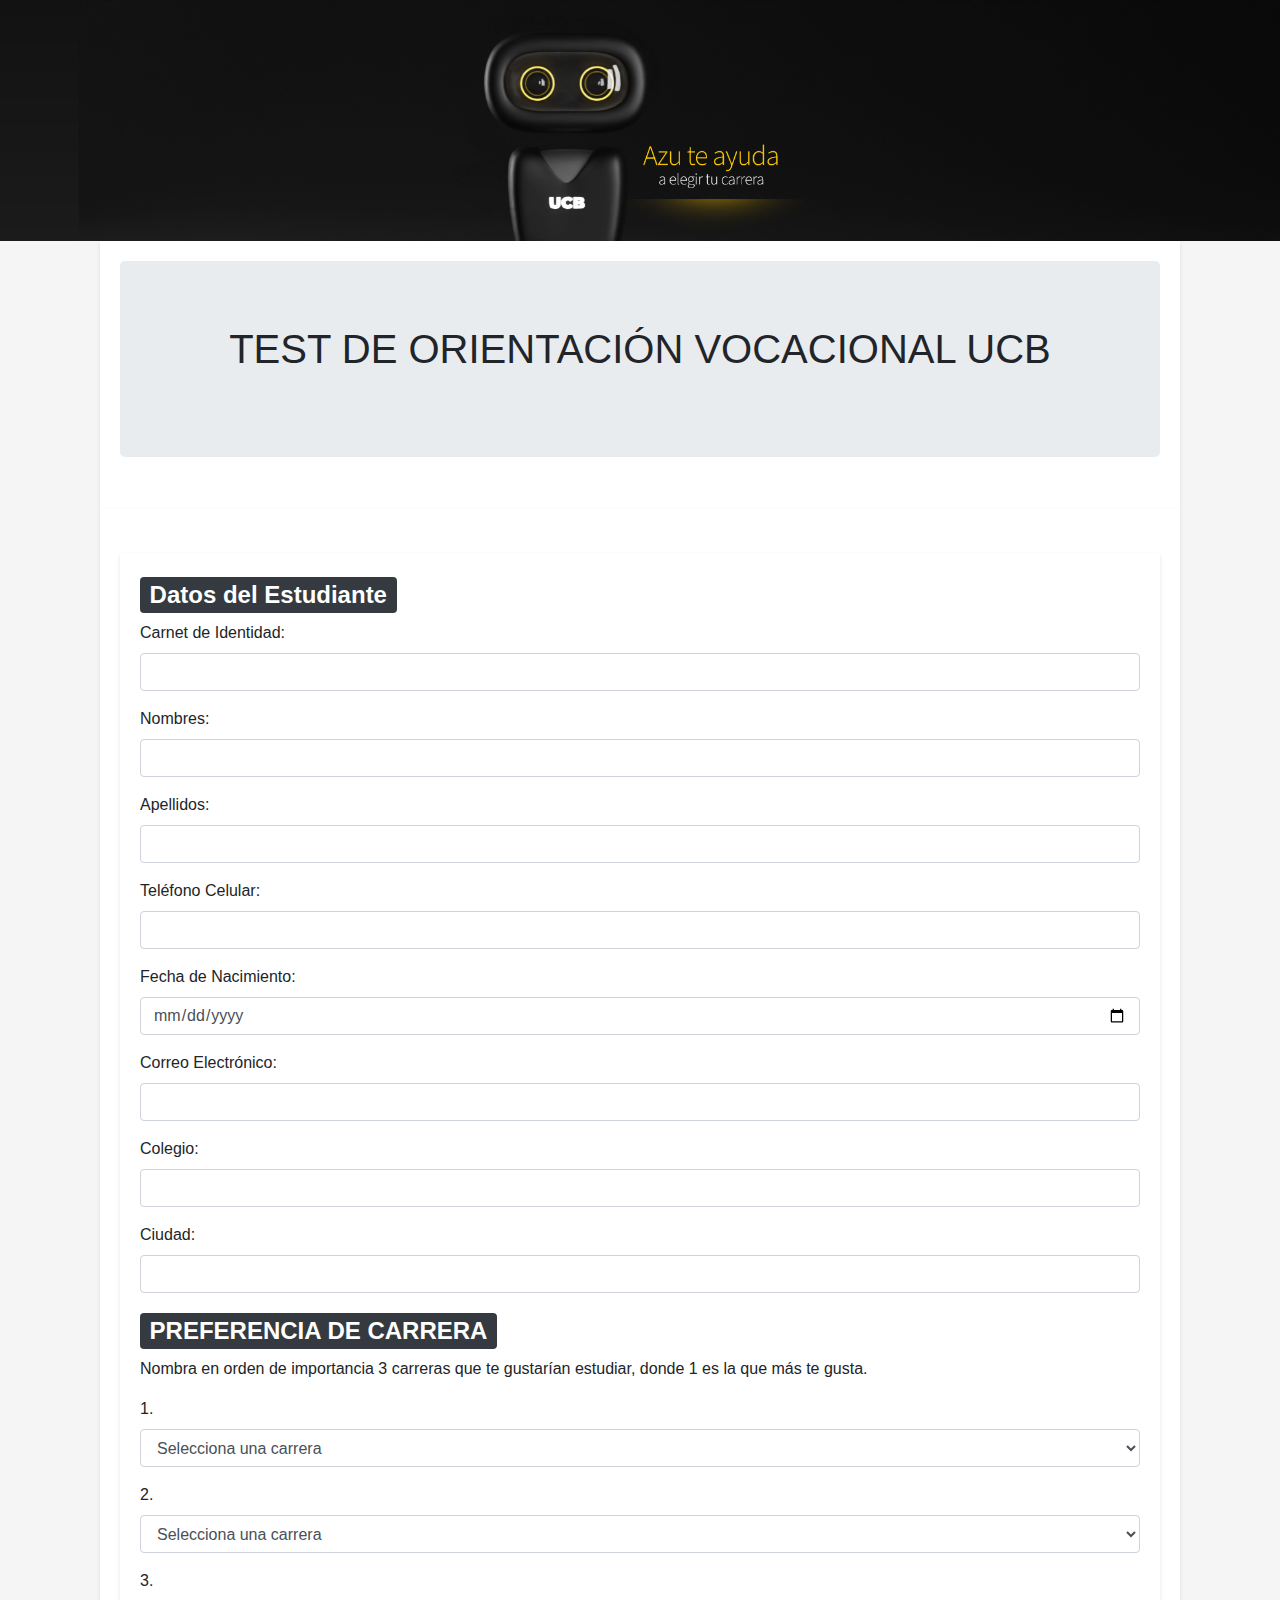
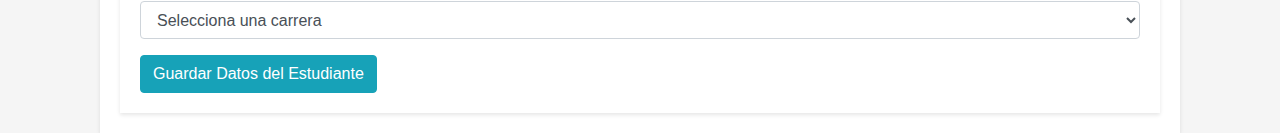
<file: view/datos.html>
<!-- FUNCIONAL COMPLETO BOOTSTRAP -->

<!DOCTYPE html>
<html lang="en">
    <head>
        
        <meta charset="UTF-8">
        <meta name="viewport" content="width=device-width, initial-scale=1.0">
        <title>Test de Orientación Vocacional UCB</title>
        
        <!-- Agrega los enlaces a las bibliotecas de Bootstrap y jQuery -->
        <link rel="stylesheet" href="https://maxcdn.bootstrapcdn.com/bootstrap/4.5.2/css/bootstrap.min.css">
        <script src="https://ajax.googleapis.com/ajax/libs/jquery/3.5.1/jquery.min.js"></script>
        <script src="https://cdnjs.cloudflare.com/ajax/libs/popper.js/1.16.0/umd/popper.min.js"></script>
        <script src="https://maxcdn.bootstrapcdn.com/bootstrap/4.5.2/js/bootstrap.min.js"></script>
        
        <!-- Enlace al archivo CSS externo -->
        <link rel="stylesheet" href="../styles/style.css">

        <!-- Enlace a un archivo de script externo -->
        <script src="../scripts/datos.js"></script>

    </head>

    <body>

        <!-- Agrega tu imagen aquí -->
        
        <img src="../resource/azu.png" class="mx-auto d-block">
			

        <div class='container'>
			<div class='jumbotron'>
			
				<h1 class='text-center'>TEST DE ORIENTACIÓN VOCACIONAL UCB</h1>
				
			</div>
		</div>

        <div class='container'>
			
            
            <div id="formularioEstudiante" class="container mt-4">

                <h2><span class="badge badge-dark">Datos del Estudiante</span></h2>

                <form id="formEstudiante">

                    <div class="form-group">
                        <label for="ci">Carnet de Identidad:</label>
                        <input type="number" class="form-control" id="ci" name="ci" required>
                    </div>

                    <div class="form-group">
                        <label for="nombres">Nombres:</label>
                        <input type="text" class="form-control" id="nombres" name="nombres" required>
                    </div>

                    <div class="form-group">
                        <label for="apellidos">Apellidos:</label>
                        <input type="text" class="form-control" id="apellidos" name="apellidos" required>
                    </div>

                    <div class="form-group">
                        <label for="telefono">Teléfono Celular:</label>
                        <input type="tel" class="form-control" id="telefono" name="telefono" required>
                    </div>

                    <div class="form-group">
                        <label for="fechaNac">Fecha de Nacimiento:</label>
                        <input type="date" class="form-control" id="fechaNac" name="fechaNac" required>
                    </div>

                    <div class="form-group">
                        <label for="correo">Correo Electrónico:</label>
                        <input type="email" class="form-control" id="correo" name="correo" required>
                    </div>

                    <div class="form-group">
                        <label for="colegio">Colegio:</label>
                        <input type="text" class="form-control" id="colegio" name="colegio" required>
                    </div>

                    <div class="form-group">
                        <label for="ciudad">Ciudad:</label>
                        <input type="text" class="form-control" id="ciudad" name="ciudad" required>
                    </div>


                    <!-- Preferencia de Carreras -->

                        <h2><span class="badge badge-dark">PREFERENCIA DE CARRERA</span></h2>
                        <p>Nombra en orden de importancia 3 carreras que te gustarían estudiar, donde 1 es la que más te gusta.</p>
                    
                        <!-- Primera preferencia -->
                        <div class="form-group">
                            <label for="carrera1">1. </label>
                            <select class="form-control" id="carrera1">
                                
                                <option value="" disabled selected>Selecciona una carrera</option>
                                <option value="Psicología">Psicología</option>
                                <option value="Medicina">Medicina</option>
                                <option value="Filosofía y Letras">Filosofía y Letras</option>
                                <option value="Marketing y Medios Digitales">Marketing y Medios Digitales</option>
                                <option value="Ingeniería Biomédica">Ingeniería Biomédica</option>
                                <option value="Ingeniería en Energía">Ingeniería en Energía</option>
                                <option value="Arquitectura">Arquitectura</option>
                                <option value="Diseño Gráfico y Comunicación Visual">Diseño Gráfico y Comunicación Visual</option>
                                <option value="Ingeniería de Sistemas">Ingeniería de Sistemas</option>
                                <option value="Ingeniería Mecatrónica">Ingeniería Mecatrónica</option>
                                <option value="Ingeniería Ambiental">Ingeniería Ambiental</option>
                                <option value="Ingeniería Civil">Ingeniería Civil</option>
                                <option value="Ingeniería Industrial">Ingeniería Industrial</option>
                                <option value="Ingeniería Financiera">Ingeniería Financiera</option>
                                <option value="Ingeniería Comercial">Ingeniería Comercial</option>
                                <option value="Administración de Empresas">Administración de Empresas</option>
                                <option value="Derecho">Derecho</option>
                                <option value="Comunicación Social">Comunicación Social</option>

                            </select>
                        </div>

                        <!-- Segunda preferencia -->
                        <div class="form-group">
                            <label for="carrera2">2. </label>
                            <select class="form-control" id="carrera2">

                                <option value="" disabled selected>Selecciona una carrera</option>
                                <option value="Psicología">Psicología</option>
                                <option value="Medicina">Medicina</option>
                                <option value="Filosofía y Letras">Filosofía y Letras</option>
                                <option value="Marketing y Medios Digitales">Marketing y Medios Digitales</option>
                                <option value="Ingeniería Biomédica">Ingeniería Biomédica</option>
                                <option value="Ingeniería en Energía">Ingeniería en Energía</option>
                                <option value="Arquitectura">Arquitectura</option>
                                <option value="Diseño Gráfico y Comunicación Visual">Diseño Gráfico y Comunicación Visual</option>
                                <option value="Ingeniería de Sistemas">Ingeniería de Sistemas</option>
                                <option value="Ingeniería Mecatrónica">Ingeniería Mecatrónica</option>
                                <option value="Ingeniería Ambiental">Ingeniería Ambiental</option>
                                <option value="Ingeniería Civil">Ingeniería Civil</option>
                                <option value="Ingeniería Industrial">Ingeniería Industrial</option>
                                <option value="Ingeniería Financiera">Ingeniería Financiera</option>
                                <option value="Ingeniería Comercial">Ingeniería Comercial</option>
                                <option value="Administración de Empresas">Administración de Empresas</option>
                                <option value="Derecho">Derecho</option>
                                <option value="Comunicación Social">Comunicación Social</option>

                            </select>
                        </div>

                        <!-- Tercera preferencia -->
                        <div class="form-group">
                            <label for="carrera3">3. </label>
                            <select class="form-control" id="carrera3">
                                
                                <option value="" disabled selected>Selecciona una carrera</option>
                                <option value="Psicología">Psicología</option>
                                <option value="Medicina">Medicina</option>
                                <option value="Filosofía y Letras">Filosofía y Letras</option>
                                <option value="Marketing y Medios Digitales">Marketing y Medios Digitales</option>
                                <option value="Ingeniería Biomédica">Ingeniería Biomédica</option>
                                <option value="Ingeniería en Energía">Ingeniería en Energía</option>
                                <option value="Arquitectura">Arquitectura</option>
                                <option value="Diseño Gráfico y Comunicación Visual">Diseño Gráfico y Comunicación Visual</option>
                                <option value="Ingeniería de Sistemas">Ingeniería de Sistemas</option>
                                <option value="Ingeniería Mecatrónica">Ingeniería Mecatrónica</option>
                                <option value="Ingeniería Ambiental">Ingeniería Ambiental</option>
                                <option value="Ingeniería Civil">Ingeniería Civil</option>
                                <option value="Ingeniería Industrial">Ingeniería Industrial</option>
                                <option value="Ingeniería Financiera">Ingeniería Financiera</option>
                                <option value="Ingeniería Comercial">Ingeniería Comercial</option>
                                <option value="Administración de Empresas">Administración de Empresas</option>
                                <option value="Derecho">Derecho</option>
                                <option value="Comunicación Social">Comunicación Social</option>
                                
                            </select>
                        </div>

                    <button type="button" class="btn btn-info" id="guardarEstudiante" onclick="enviarDatos()">Guardar Datos del Estudiante</button>

                </form>

            </div>

		</div>

    </body>

</html>
</file>
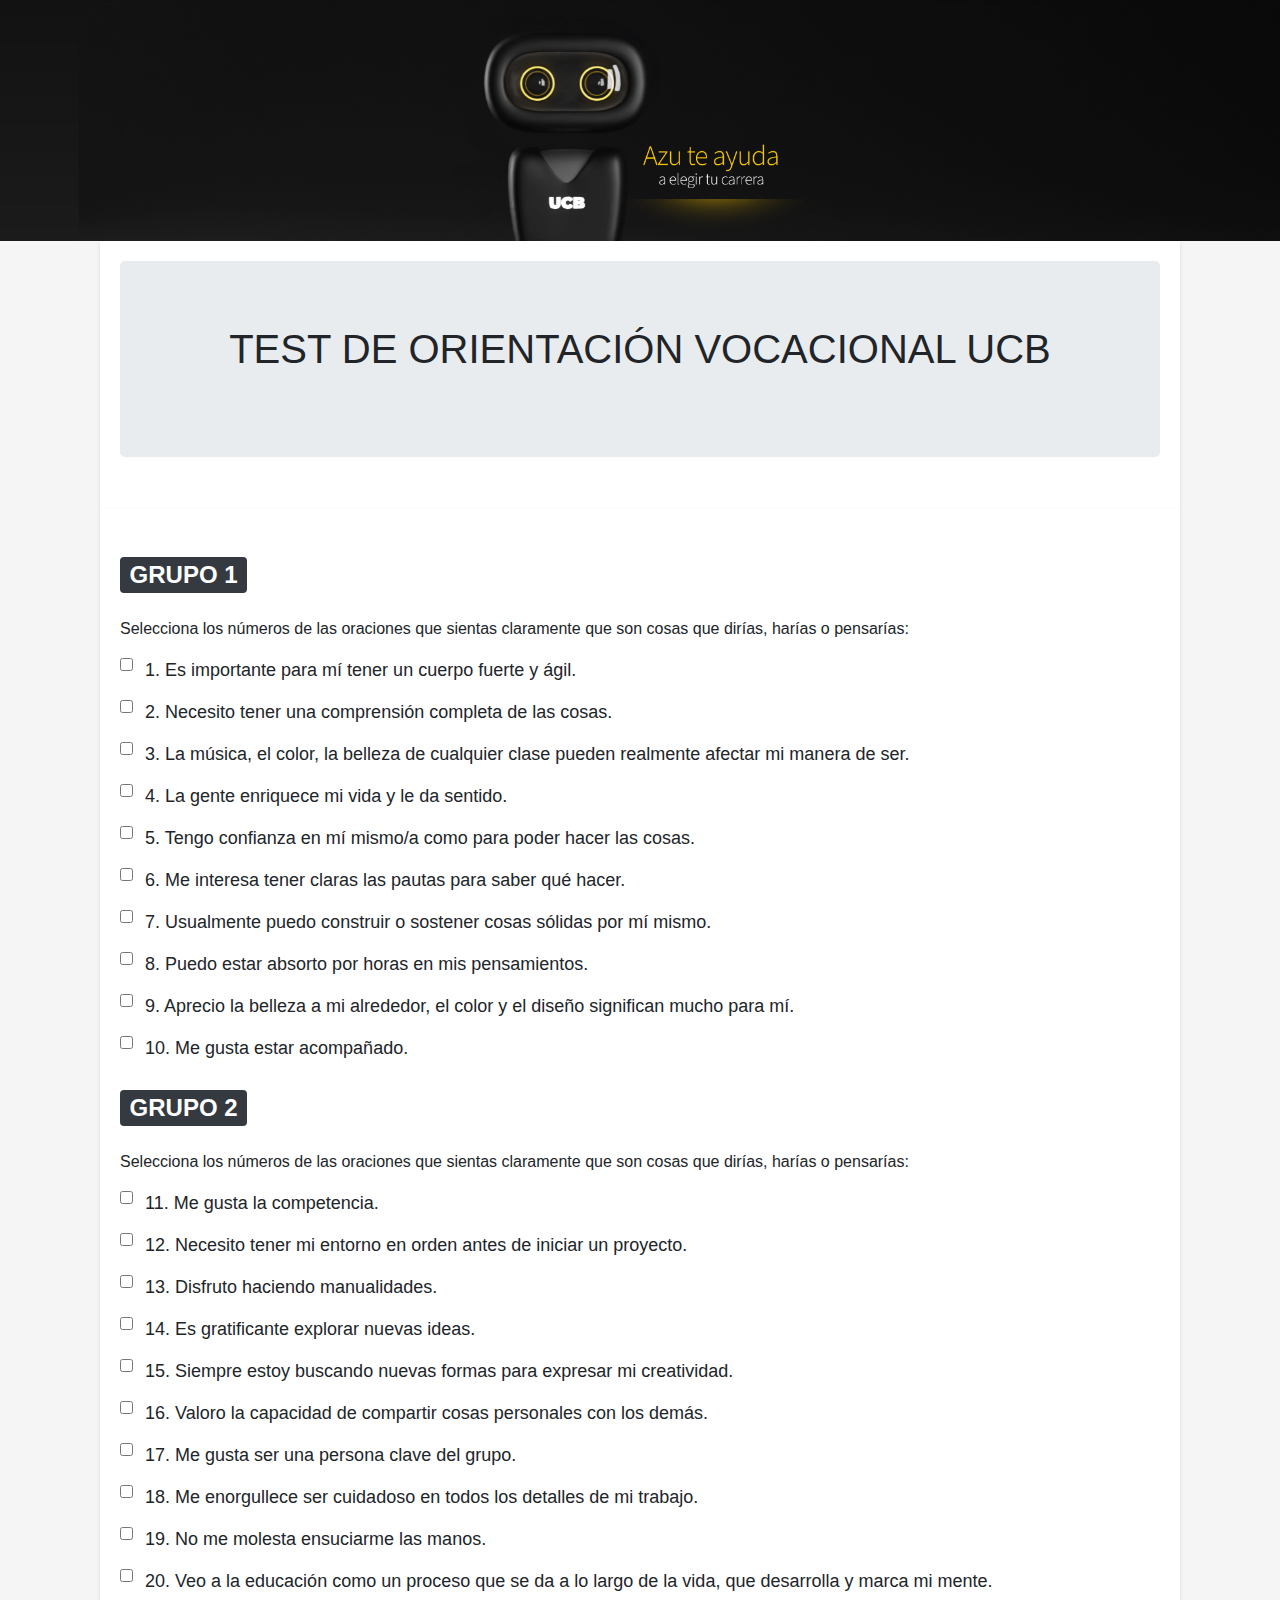
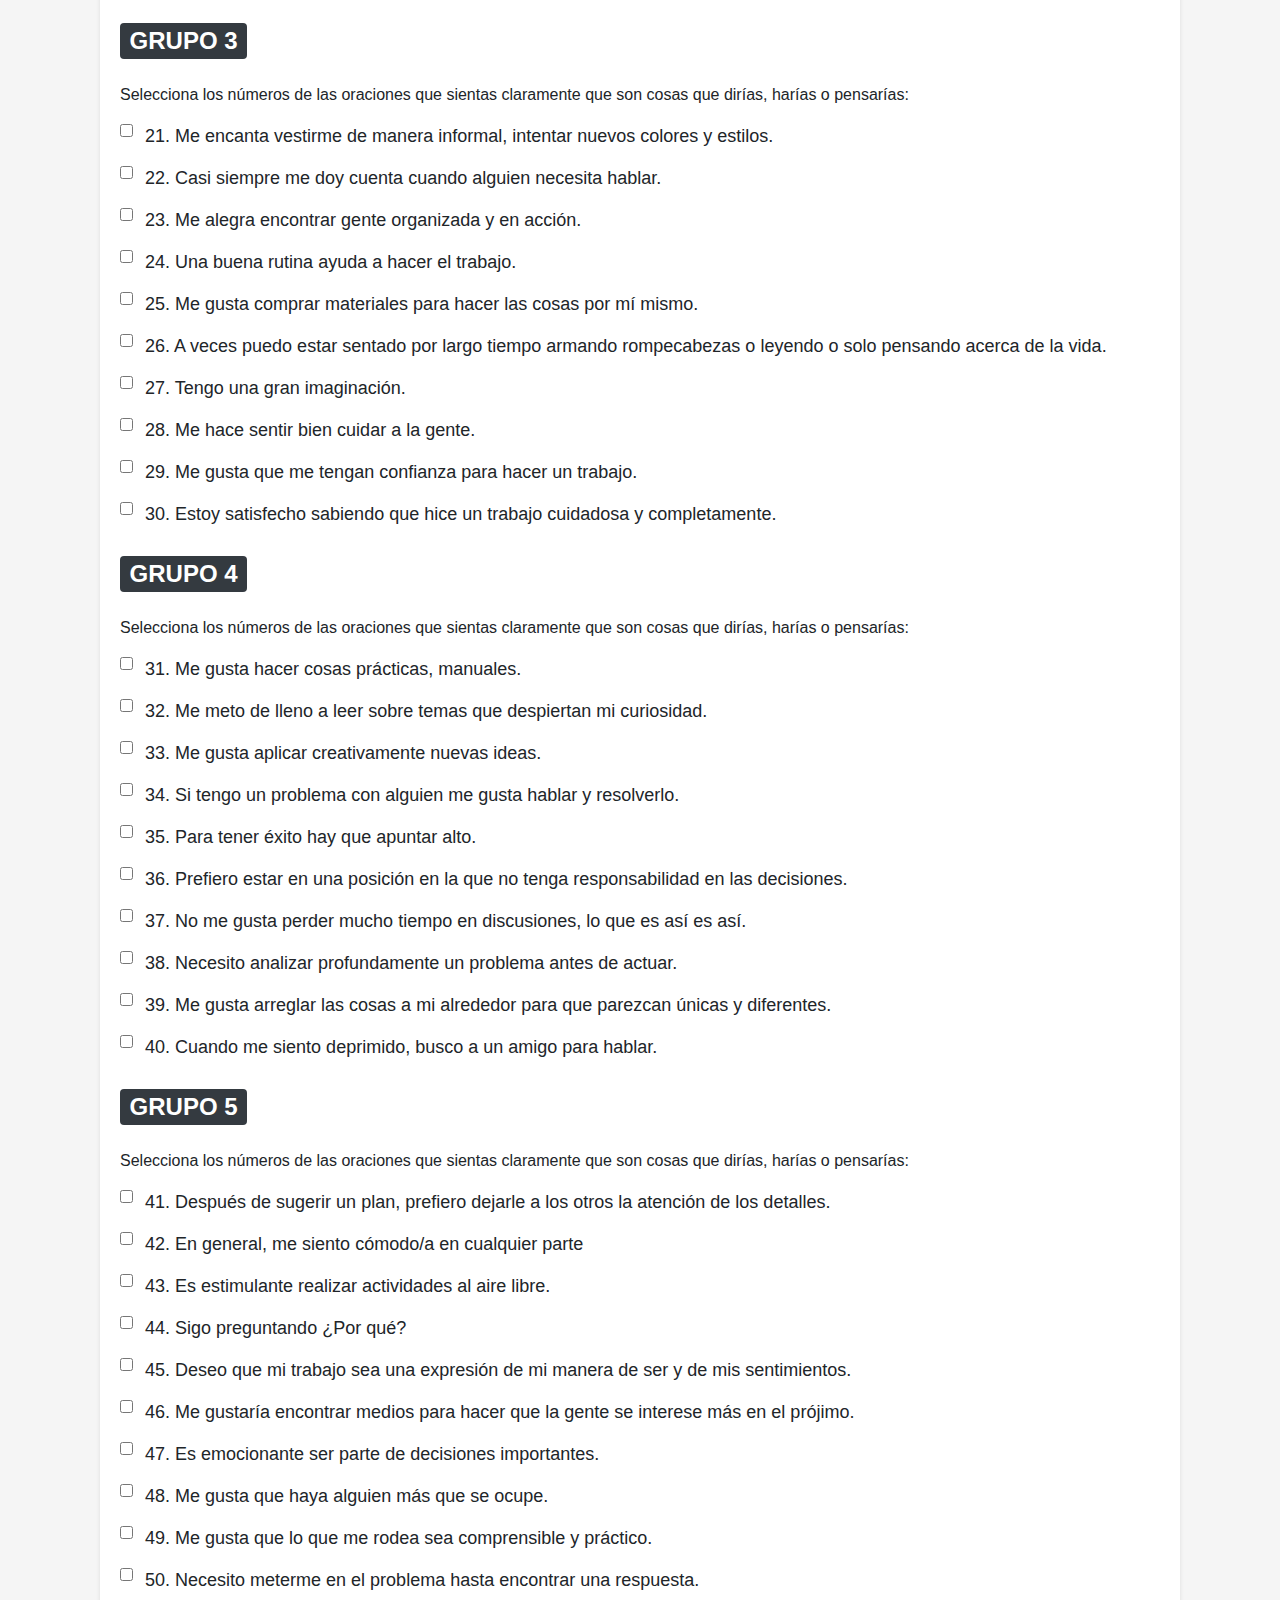
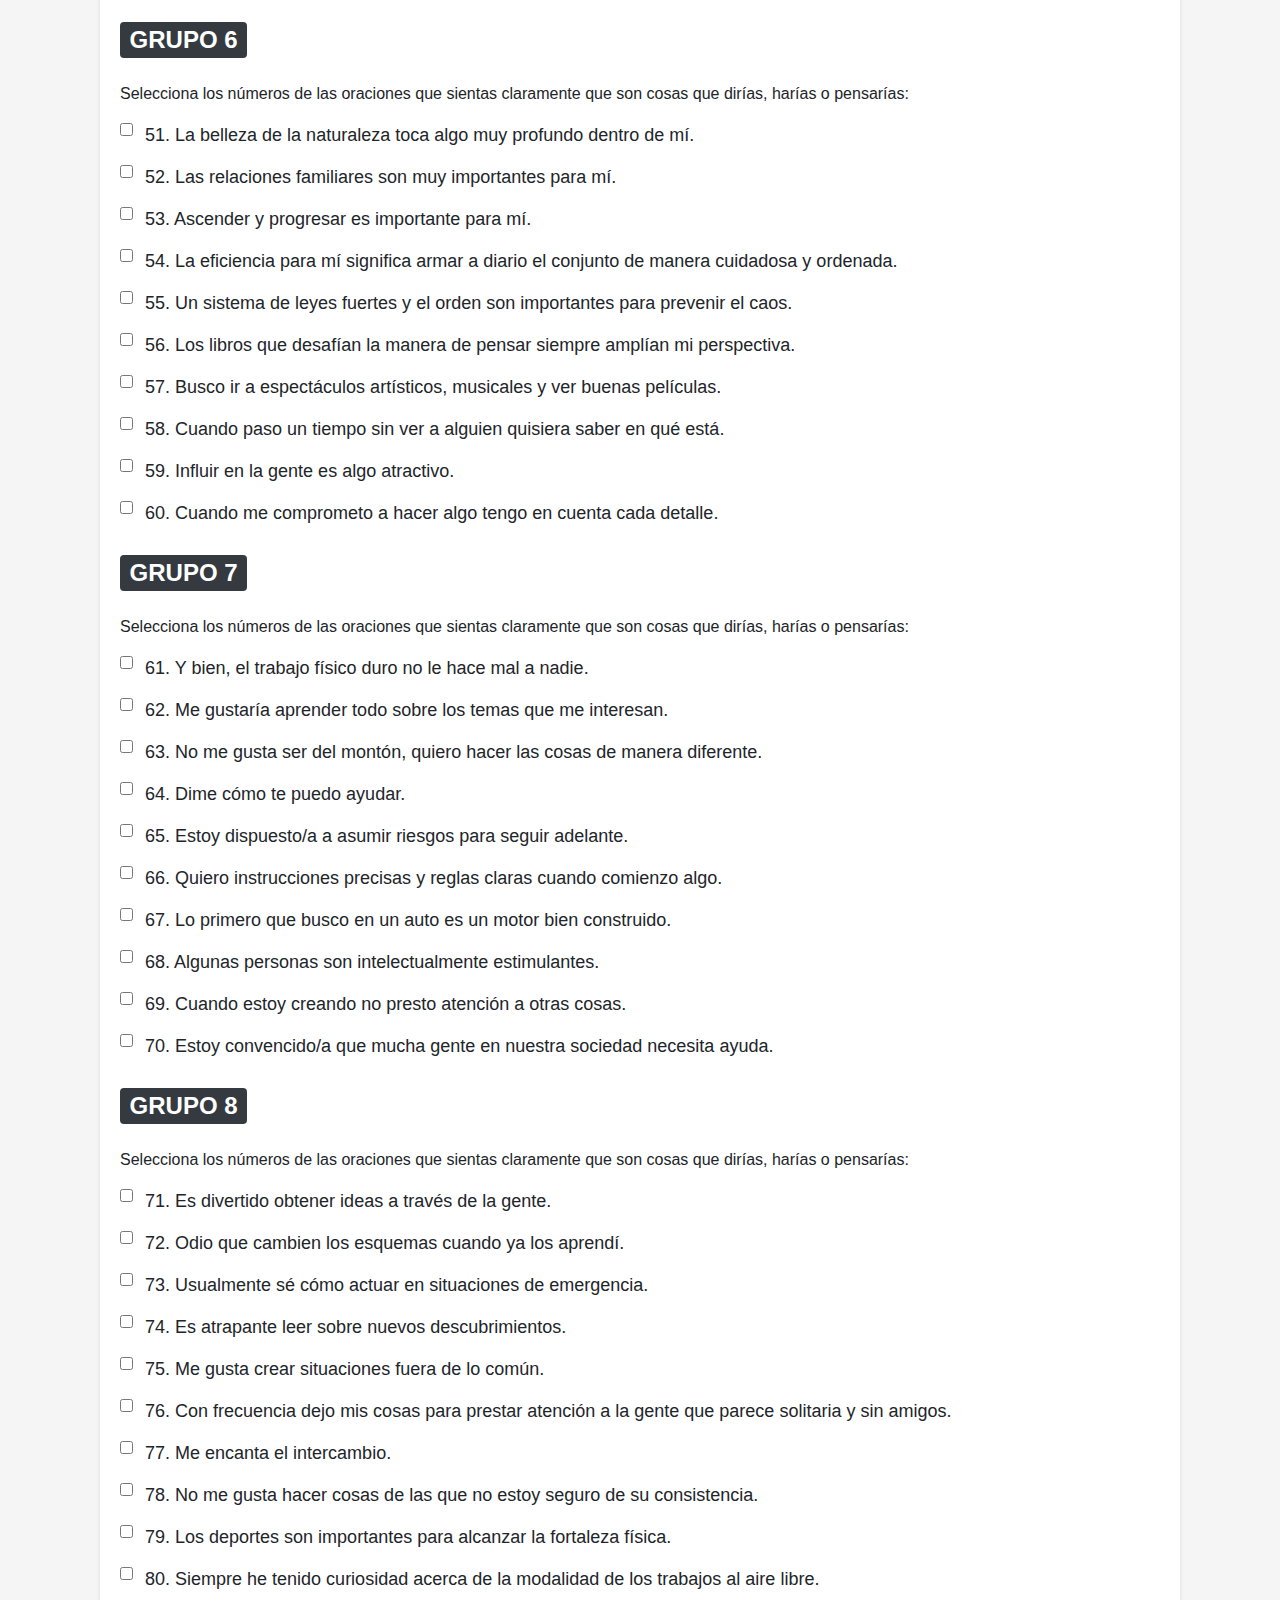
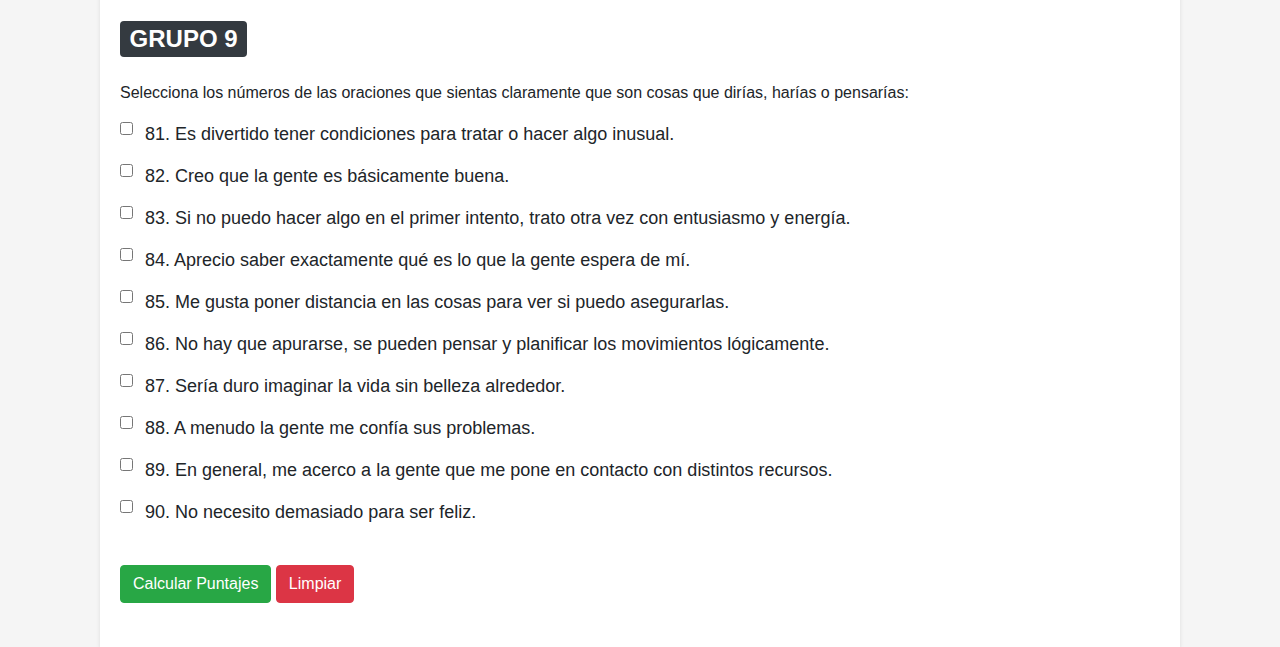
<file: view/test.html>
<!-- FUNCIONAL COMPLETO BOOTSTRAP -->

<!DOCTYPE html>
<html lang="en">
    <head>
        
        <meta charset="UTF-8">
        <meta name="viewport" content="width=device-width, initial-scale=1.0">
        <title>Test de Orientación Vocacional UCB</title>
        
        <!-- Agrega los enlaces a las bibliotecas de Bootstrap y jQuery -->
        <link rel="stylesheet" href="https://maxcdn.bootstrapcdn.com/bootstrap/4.5.2/css/bootstrap.min.css">
        <script src="https://ajax.googleapis.com/ajax/libs/jquery/3.5.1/jquery.min.js"></script>
        <script src="https://cdnjs.cloudflare.com/ajax/libs/popper.js/1.16.0/umd/popper.min.js"></script>
        <script src="https://maxcdn.bootstrapcdn.com/bootstrap/4.5.2/js/bootstrap.min.js"></script>
        
        <!-- Enlace al archivo CSS externo -->
        <link rel="stylesheet" href="../styles/style.css">

        
        <!-- Enlace a un archivo de script externo -->
        <script src="../scripts/test.js"></script>

    </head>

    <body>

        <!-- Agrega tu imagen aquí -->
        
        <img src="../resource/azu.png" title="sebas" class="mx-auto d-block">
			

        <div class='container'>
			<div class='jumbotron'>
			
				<h1 class='text-center'>TEST DE ORIENTACIÓN VOCACIONAL UCB</h1>
				
			</div>
		</div>


        <div class="container">
        
            <form id="formulario">
        
                <!-- Grupo 1 -->
            <div class="mt-4">
                
                <h2><span class="badge badge-dark">GRUPO 1</span></h2>

                <div class="mt-4">

                    <p>Selecciona los números de las oraciones que sientas claramente que son cosas que dirías, harías o pensarías:</p>
            
                    <div class="form-check">
                        <input type="checkbox" class="form-check-input" name="grupo1[]" value="1" id="pregunta1">
                        <label class="form-check-label" for="pregunta1">1. Es importante para mí tener un cuerpo fuerte y ágil.</label>
                    </div>
                    <div class="form-check">
                        <input type="checkbox" class="form-check-input" name="grupo1[]" value="2" id="pregunta2">
                        <label class="form-check-label" for="pregunta2">2. Necesito tener una comprensión completa de las cosas.</label>
                    </div>
                    <div class="form-check">
                        <input type="checkbox" class="form-check-input" name="grupo1[]" value="3" id="pregunta3">
                        <label class="form-check-label" for="pregunta3">3. La música, el color, la belleza de cualquier clase pueden realmente afectar mi manera de ser.</label>
                    </div>
                    <div class="form-check">
                        <input type="checkbox" class="form-check-input" name="grupo1[]" value="4" id="pregunta4">
                        <label class="form-check-label" for="pregunta4">4. La gente enriquece mi vida y le da sentido.</label>
                    </div>
                    <div class="form-check">
                        <input type="checkbox" class="form-check-input" name="grupo1[]" value="5" id="pregunta5">
                        <label class="form-check-label" for="pregunta5">5. Tengo confianza en mí mismo/a como para poder hacer las cosas.</label>
                    </div>
                    <div class="form-check">
                        <input type="checkbox" class="form-check-input" name="grupo1[]" value="6" id="pregunta6">
                        <label class="form-check-label" for="pregunta6">6. Me interesa tener claras las pautas para saber qué hacer.</label>
                    </div>
                    <div class="form-check">
                        <input type="checkbox" class="form-check-input" name="grupo1[]" value="7" id="pregunta7">
                        <label class="form-check-label" for="pregunta7">7. Usualmente puedo construir o sostener cosas sólidas por mí mismo.</label>
                    </div>
                    <div class="form-check">
                        <input type="checkbox" class="form-check-input" name="grupo1[]" value="8" id="pregunta8">
                        <label class="form-check-label" for="pregunta8">8. Puedo estar absorto por horas en mis pensamientos.</label>
                    </div>
                    <div class="form-check">
                        <input type="checkbox" class="form-check-input" name="grupo1[]" value="9" id="pregunta9">
                        <label class="form-check-label" for="pregunta9">9. Aprecio la belleza a mi alrededor, el color y el diseño significan mucho para mí.</label>
                    </div>
                    <div class="form-check">
                        <input type="checkbox" class="form-check-input" name="grupo1[]" value="10" id="pregunta10">
                        <label class="form-check-label" for="pregunta10">10. Me gusta estar acompañado.</label>
                    </div>
                
                </div>

            </div>

            <!-- Grupo 2 -->
            
            <div class="mt-4">
            
                <h2><span class="badge badge-dark">GRUPO 2</span></h2>
            
                <div class="mt-4">
            
                    <p>Selecciona los números de las oraciones que sientas claramente que son cosas que dirías, harías o pensarías:</p>
            
                    <div class="form-check">
                        <input type="checkbox" class="form-check-input" name="grupo2[]" value="11" id="pregunta11">
                        <label class="form-check-label" for="pregunta11">11. Me gusta la competencia.</label>
                    </div>
                    <div class="form-check">
                        <input type="checkbox" class="form-check-input" name="grupo2[]" value="12" id="pregunta12">
                        <label class="form-check-label" for="pregunta12">12. Necesito tener mi entorno en orden antes de iniciar un proyecto.</label>
                    </div>
                    <div class="form-check">
                        <input type="checkbox" class="form-check-input" name="grupo2[]" value="13" id="pregunta13">
                        <label class="form-check-label" for="pregunta13">13. Disfruto haciendo manualidades.</label>
                    </div>
                    <div class="form-check">
                        <input type="checkbox" class="form-check-input" name="grupo2[]" value="14" id="pregunta14">
                        <label class="form-check-label" for="pregunta14">14. Es gratificante explorar nuevas ideas.</label>
                    </div>
                    <div class="form-check">
                        <input type="checkbox" class="form-check-input" name="grupo2[]" value="15" id="pregunta15">
                        <label class="form-check-label" for="pregunta15">15. Siempre estoy buscando nuevas formas para expresar mi creatividad.</label>
                    </div>
                    <div class="form-check">
                        <input type="checkbox" class="form-check-input" name="grupo2[]" value="16" id="pregunta16">
                        <label class="form-check-label" for="pregunta16">16. Valoro la capacidad de compartir cosas personales con los demás.</label>
                    </div>
                    <div class="form-check">
                        <input type="checkbox" class="form-check-input" name="grupo2[]" value="17" id="pregunta17">
                        <label class="form-check-label" for="pregunta17">17. Me gusta ser una persona clave del grupo.</label>
                    </div>
                    <div class="form-check">
                        <input type="checkbox" class="form-check-input" name="grupo2[]" value="18" id="pregunta18">
                        <label class="form-check-label" for="pregunta18">18. Me enorgullece ser cuidadoso en todos los detalles de mi trabajo.</label>
                    </div>
                    <div class="form-check">
                        <input type="checkbox" class="form-check-input" name="grupo2[]" value="19" id="pregunta19">
                        <label class="form-check-label" for="pregunta19">19. No me molesta ensuciarme las manos.</label>
                    </div>
                    <div class="form-check">
                        <input type="checkbox" class="form-check-input" name="grupo2[]" value="20" id="pregunta20">
                        <label class="form-check-label" for="pregunta20">20. Veo a la educación como un proceso que se da a lo largo de la vida, que desarrolla y marca mi mente.</label>
                    </div>
            
                </div>
            
            </div>

            <!-- Grupo 3 -->
            
            <div class="mt-4">
            
                <h2><span class="badge badge-dark">GRUPO 3</span></h2>
            
                <div class="mt-4">
            
                    <p>Selecciona los números de las oraciones que sientas claramente que son cosas que dirías, harías o pensarías:</p>
            
                    <div class="form-check">
                        <input type="checkbox" class="form-check-input" name="grupo3[]" value="21" id="pregunta21">
                        <label class="form-check-label" for="pregunta21">21. Me encanta vestirme de manera informal, intentar nuevos colores y estilos.</label>
                    </div>
                    <div class="form-check">
                        <input type="checkbox" class="form-check-input" name="grupo3[]" value="22" id="pregunta22">
                        <label class="form-check-label" for="pregunta22">22. Casi siempre me doy cuenta cuando alguien necesita hablar.</label>
                    </div>
                    <div class="form-check">
                        <input type="checkbox" class="form-check-input" name="grupo3[]" value="23" id="pregunta23">
                        <label class="form-check-label" for="pregunta23">23. Me alegra encontrar gente organizada y en acción.</label>
                    </div>
                    <div class="form-check">
                        <input type="checkbox" class="form-check-input" name="grupo3[]" value="24" id="pregunta24">
                        <label class="form-check-label" for="pregunta24">24. Una buena rutina ayuda a hacer el trabajo.</label>
                    </div>
                    <div class="form-check">
                        <input type="checkbox" class="form-check-input" name="grupo3[]" value="25" id="pregunta25">
                        <label class="form-check-label" for="pregunta25">25. Me gusta comprar materiales para hacer las cosas por mí mismo.</label>
                    </div>
                    <div class="form-check">
                        <input type="checkbox" class="form-check-input" name="grupo3[]" value="26" id="pregunta26">
                        <label class="form-check-label" for="pregunta26">26. A veces puedo estar sentado por largo tiempo armando rompecabezas o leyendo o solo pensando acerca de la vida.</label>
                    </div>
                    <div class="form-check">
                        <input type="checkbox" class="form-check-input" name="grupo3[]" value="27" id="pregunta27">
                        <label class="form-check-label" for="pregunta27">27. Tengo una gran imaginación.</label>
                    </div>
                    <div class="form-check">
                        <input type="checkbox" class="form-check-input" name="grupo3[]" value="28" id="pregunta28">
                        <label class="form-check-label" for="pregunta28">28. Me hace sentir bien cuidar a la gente.</label>
                    </div>
                    <div class="form-check">
                        <input type="checkbox" class="form-check-input" name="grupo3[]" value="29" id="pregunta29">
                        <label class="form-check-label" for="pregunta29">29. Me gusta que me tengan confianza para hacer un trabajo.</label>
                    </div>
                    <div class="form-check">
                        <input type="checkbox" class="form-check-input" name="grupo3[]" value="30" id="pregunta30">
                        <label class="form-check-label" for="pregunta30">30. Estoy satisfecho sabiendo que hice un trabajo cuidadosa y completamente.</label>
                    </div>         
                </div>
            
            </div>

            <!-- Grupo 4 -->
            
            <div class="mt-4">
            
                <h2><span class="badge badge-dark">GRUPO 4</span></h2>
            
                <div class="mt-4">
            
                    <p>Selecciona los números de las oraciones que sientas claramente que son cosas que dirías, harías o pensarías:</p>
            
                    <div class="form-check">
                        <input type="checkbox" class="form-check-input" name="grupo4[]" value="31" id="pregunta31">
                        <label class="form-check-label" for="pregunta31">31. Me gusta hacer cosas prácticas, manuales.</label>
                    </div>
                    <div class="form-check">
                        <input type="checkbox" class="form-check-input" name="grupo4[]" value="32" id="pregunta32">
                        <label class="form-check-label" for="pregunta32">32. Me meto de lleno a leer sobre temas que despiertan mi curiosidad.</label>
                    </div>
                    <div class="form-check">
                        <input type="checkbox" class="form-check-input" name="grupo4[]" value="33" id="pregunta33">
                        <label class="form-check-label" for="pregunta33">33. Me gusta aplicar creativamente nuevas ideas.</label>
                    </div>
                    <div class="form-check">
                        <input type="checkbox" class="form-check-input" name="grupo4[]" value="34" id="pregunta34">
                        <label class="form-check-label" for="pregunta34">34. Si tengo un problema con alguien me gusta hablar y resolverlo.</label>
                    </div>
                    <div class="form-check">
                        <input type="checkbox" class="form-check-input" name="grupo4[]" value="35" id="pregunta35">
                        <label class="form-check-label" for="pregunta35">35. Para tener éxito hay que apuntar alto.</label>
                    </div>
                    <div class="form-check">
                        <input type="checkbox" class="form-check-input" name="grupo4[]" value="36" id="pregunta36">
                        <label class="form-check-label" for="pregunta36">36. Prefiero estar en una posición en la que no tenga responsabilidad en las decisiones.</label>
                    </div>
                    <div class="form-check">
                        <input type="checkbox" class="form-check-input" name="grupo4[]" value="37" id="pregunta37">
                        <label class="form-check-label" for="pregunta37">37. No me gusta perder mucho tiempo en discusiones, lo que es así es así.</label>
                    </div>
                    <div class="form-check">
                        <input type="checkbox" class="form-check-input" name="grupo4[]" value="38" id="pregunta38">
                        <label class="form-check-label" for="pregunta38">38. Necesito analizar profundamente un problema antes de actuar.</label>
                    </div>
                    <div class="form-check">
                        <input type="checkbox" class="form-check-input" name="grupo4[]" value="39" id="pregunta39">
                        <label class="form-check-label" for="pregunta39">39. Me gusta arreglar las cosas a mi alrededor para que parezcan únicas y diferentes.</label>
                    </div>
                    <div class="form-check">
                        <input type="checkbox" class="form-check-input" name="grupo4[]" value="40" id="pregunta40">
                        <label class="form-check-label" for="pregunta40">40. Cuando me siento deprimido, busco a un amigo para hablar.</label>
                    </div>
            
                </div>
            
            </div>

            <!-- Grupo 5 -->
            
            <div class="mt-4">
            
                <h2><span class="badge badge-dark">GRUPO 5</span></h2>
            
                <div class="mt-4">
            
                    <p>Selecciona los números de las oraciones que sientas claramente que son cosas que dirías, harías o pensarías:</p>
            
                    <div class="form-check">
                        <input type="checkbox" class="form-check-input" name="grupo5[]" value="41" id="pregunta41">
                        <label class="form-check-label" for="pregunta41">41. Después de sugerir un plan, prefiero dejarle a los otros la atención de los detalles.</label>
                    </div>
                    <div class="form-check">
                        <input type="checkbox" class="form-check-input" name="grupo5[]" value="42" id="pregunta42">
                        <label class="form-check-label" for="pregunta42">42. En general, me siento cómodo/a en cualquier parte</label>
                    </div>
                    <div class="form-check">
                        <input type="checkbox" class="form-check-input" name="grupo5[]" value="43" id="pregunta43">
                        <label class="form-check-label" for="pregunta43">43. Es estimulante realizar actividades al aire libre.</label>
                    </div>
                    <div class="form-check">
                        <input type="checkbox" class="form-check-input" name="grupo5[]" value="44" id="pregunta44">
                        <label class="form-check-label" for="pregunta44">44. Sigo preguntando ¿Por qué?</label>
                    </div>
                    <div class="form-check">
                        <input type="checkbox" class="form-check-input" name="grupo5[]" value="45" id="pregunta45">
                        <label class="form-check-label" for="pregunta45">45. Deseo que mi trabajo sea una expresión de mi manera de ser y de mis sentimientos.</label>
                    </div>
                    <div class="form-check">
                        <input type="checkbox" class="form-check-input" name="grupo5[]" value="46" id="pregunta46">
                        <label class="form-check-label" for="pregunta46">46. Me gustaría encontrar medios para hacer que la gente se interese más en el prójimo.</label>
                    </div>
                    <div class="form-check">
                        <input type="checkbox" class="form-check-input" name="grupo5[]" value="47" id="pregunta47">
                        <label class="form-check-label" for="pregunta47">47. Es emocionante ser parte de decisiones importantes.</label>
                    </div>
                    <div class="form-check">
                        <input type="checkbox" class="form-check-input" name="grupo5[]" value="48" id="pregunta48">
                        <label class="form-check-label" for="pregunta48">48. Me gusta que haya alguien más que se ocupe.</label>
                    </div>
                    <div class="form-check">
                        <input type="checkbox" class="form-check-input" name="grupo5[]" value="49" id="pregunta49">
                        <label class="form-check-label" for="pregunta49">49. Me gusta que lo que me rodea sea comprensible y práctico.</label>
                    </div>
                    <div class="form-check">
                        <input type="checkbox" class="form-check-input" name="grupo5[]" value="50" id="pregunta50">
                        <label class="form-check-label" for="pregunta50">50. Necesito meterme en el problema hasta encontrar una respuesta.</label>
                    </div>
            
                </div>
            
            </div>

            <!-- Grupo 6 -->
            
            <div class="mt-4">
            
                <h2><span class="badge badge-dark">GRUPO 6</span></h2>
            
                <div class="mt-4">
            
                    <p>Selecciona los números de las oraciones que sientas claramente que son cosas que dirías, harías o pensarías:</p>
            
                    <div class="form-check">
                        <input type="checkbox" class="form-check-input" name="grupo6[]" value="51" id="pregunta51">
                        <label class="form-check-label" for="pregunta51">51. La belleza de la naturaleza toca algo muy profundo dentro de mí.</label>
                    </div>
                    <div class="form-check">
                        <input type="checkbox" class="form-check-input" name="grupo6[]" value="52" id="pregunta52">
                        <label class="form-check-label" for="pregunta52">52. Las relaciones familiares son muy importantes para mí.</label>
                    </div>
                    <div class="form-check">
                        <input type="checkbox" class="form-check-input" name="grupo6[]" value="53" id="pregunta53">
                        <label class="form-check-label" for="pregunta53">53. Ascender y progresar es importante para mí.</label>
                    </div>
                    <div class="form-check">
                        <input type="checkbox" class="form-check-input" name="grupo6[]" value="54" id="pregunta54">
                        <label class="form-check-label" for="pregunta54">54. La eficiencia para mí significa armar a diario el conjunto de manera cuidadosa y ordenada.</label>
                    </div>
                    <div class="form-check">
                        <input type="checkbox" class="form-check-input" name="grupo6[]" value="55" id="pregunta55">
                        <label class="form-check-label" for="pregunta55">55. Un sistema de leyes fuertes y el orden son importantes para prevenir el caos.</label>
                    </div>
                    <div class="form-check">
                        <input type="checkbox" class="form-check-input" name="grupo6[]" value="56" id="pregunta56">
                        <label class="form-check-label" for="pregunta56">56. Los libros que desafían la manera de pensar siempre amplían mi perspectiva.</label>
                    </div>
                    <div class="form-check">
                        <input type="checkbox" class="form-check-input" name="grupo6[]" value="57" id="pregunta57">
                        <label class="form-check-label" for="pregunta57">57. Busco ir a espectáculos artísticos, musicales y ver buenas películas.</label>
                    </div>
                    <div class="form-check">
                        <input type="checkbox" class="form-check-input" name="grupo6[]" value="58" id="pregunta58">
                        <label class="form-check-label" for="pregunta58">58. Cuando paso un tiempo sin ver a alguien quisiera saber en qué está.</label>
                    </div>
                    <div class="form-check">
                        <input type="checkbox" class="form-check-input" name="grupo6[]" value="59" id="pregunta59">
                        <label class="form-check-label" for="pregunta59">59. Influir en la gente es algo atractivo.</label>
                    </div>
                    <div class="form-check">
                        <input type="checkbox" class="form-check-input" name="grupo6[]" value="60" id="pregunta60">
                        <label class="form-check-label" for="pregunta60">60. Cuando me comprometo a hacer algo tengo en cuenta cada detalle.</label>
                    </div>
            
                </div>
            
            </div>

            <!-- Grupo 7 -->
            
            <div class="mt-4">
            
                <h2><span class="badge badge-dark">GRUPO 7</span></h2>
            
                <div class="mt-4">
            
                    <p>Selecciona los números de las oraciones que sientas claramente que son cosas que dirías, harías o pensarías:</p>
            
                    <div class="form-check">
                        <input type="checkbox" class="form-check-input" name="grupo7[]" value="61" id="pregunta61">
                        <label class="form-check-label" for="pregunta61">61. Y bien, el trabajo físico duro no le hace mal a nadie.</label>
                    </div>
                    <div class="form-check">
                        <input type="checkbox" class="form-check-input" name="grupo7[]" value="62" id="pregunta62">
                        <label class="form-check-label" for="pregunta62">62. Me gustaría aprender todo sobre los temas que me interesan.</label>
                    </div>
                    <div class="form-check">
                        <input type="checkbox" class="form-check-input" name="grupo7[]" value="63" id="pregunta63">
                        <label class="form-check-label" for="pregunta63">63. No me gusta ser del montón, quiero hacer las cosas de manera diferente.</label>
                    </div>
                    <div class="form-check">
                        <input type="checkbox" class="form-check-input" name="grupo7[]" value="64" id="pregunta64">
                        <label class="form-check-label" for="pregunta64">64. Dime cómo te puedo ayudar.</label>
                    </div>
                    <div class="form-check">
                        <input type="checkbox" class="form-check-input" name="grupo7[]" value="65" id="pregunta65">
                        <label class="form-check-label" for="pregunta65">65. Estoy dispuesto/a a asumir riesgos para seguir adelante.</label>
                    </div>
                    <div class="form-check">
                        <input type="checkbox" class="form-check-input" name="grupo7[]" value="66" id="pregunta66">
                        <label class="form-check-label" for="pregunta66">66. Quiero instrucciones precisas y reglas claras cuando comienzo algo.</label>
                    </div>
                    <div class="form-check">
                        <input type="checkbox" class="form-check-input" name="grupo7[]" value="67" id="pregunta67">
                        <label class="form-check-label" for="pregunta67">67. Lo primero que busco en un auto es un motor bien construido.</label>
                    </div>
                    <div class="form-check">
                        <input type="checkbox" class="form-check-input" name="grupo7[]" value="68" id="pregunta68">
                        <label class="form-check-label" for="pregunta68">68. Algunas personas son intelectualmente estimulantes.</label>
                    </div>
                    <div class="form-check">
                        <input type="checkbox" class="form-check-input" name="grupo7[]" value="69" id="pregunta69">
                        <label class="form-check-label" for="pregunta69">69. Cuando estoy creando no presto atención a otras cosas.</label>
                    </div>
                    <div class="form-check">
                        <input type="checkbox" class="form-check-input" name="grupo7[]" value="70" id="pregunta70">
                        <label class="form-check-label" for="pregunta70">70. Estoy convencido/a que mucha gente en nuestra sociedad necesita ayuda.</label>
                    </div>
            
                </div>
            
            </div>

            <!-- Grupo 8 -->
            
            <div class="mt-4">
            
                <h2><span class="badge badge-dark">GRUPO 8</span></h2>
            
                <div class="mt-4">
            
                    <p>Selecciona los números de las oraciones que sientas claramente que son cosas que dirías, harías o pensarías:</p>
            
                    <div class="form-check">
                        <input type="checkbox" class="form-check-input" name="grupo8[]" value="71" id="pregunta71">
                        <label class="form-check-label" for="pregunta71">71. Es divertido obtener ideas a través de la gente.</label>
                    </div>
                    <div class="form-check">
                        <input type="checkbox" class="form-check-input" name="grupo8[]" value="72" id="pregunta72">
                        <label class="form-check-label" for="pregunta72">72. Odio que cambien los esquemas cuando ya los aprendí.</label>
                    </div>
                    <div class="form-check">
                        <input type="checkbox" class="form-check-input" name="grupo8[]" value="73" id="pregunta73">
                        <label class="form-check-label" for="pregunta73">73. Usualmente sé cómo actuar en situaciones de emergencia.</label>
                    </div>
                    <div class="form-check">
                        <input type="checkbox" class="form-check-input" name="grupo8[]" value="74" id="pregunta74">
                        <label class="form-check-label" for="pregunta74">74. Es atrapante leer sobre nuevos descubrimientos.</label>
                    </div>
                    <div class="form-check">
                        <input type="checkbox" class="form-check-input" name="grupo8[]" value="75" id="pregunta75">
                        <label class="form-check-label" for="pregunta75">75. Me gusta crear situaciones fuera de lo común.</label>
                    </div>
                    <div class="form-check">
                        <input type="checkbox" class="form-check-input" name="grupo8[]" value="76" id="pregunta76">
                        <label class="form-check-label" for="pregunta76">76. Con frecuencia dejo mis cosas para prestar atención a la gente que parece solitaria y sin amigos.</label>
                    </div>
                    <div class="form-check">
                        <input type="checkbox" class="form-check-input" name="grupo8[]" value="77" id="pregunta77">
                        <label class="form-check-label" for="pregunta77">77. Me encanta el intercambio.</label>
                    </div>
                    <div class="form-check">
                        <input type="checkbox" class="form-check-input" name="grupo8[]" value="78" id="pregunta78">
                        <label class="form-check-label" for="pregunta78">78. No me gusta hacer cosas de las que no estoy seguro de su consistencia.</label>
                    </div>
                    <div class="form-check">
                        <input type="checkbox" class="form-check-input" name="grupo8[]" value="79" id="pregunta79">
                        <label class="form-check-label" for="pregunta79">79. Los deportes son importantes para alcanzar la fortaleza física.</label>
                    </div>
                    <div class="form-check">
                        <input type="checkbox" class="form-check-input" name="grupo8[]" value="80" id="pregunta80">
                        <label class="form-check-label" for="pregunta80">80. Siempre he tenido curiosidad acerca de la modalidad de los trabajos al aire libre.</label>
                    </div>
            
                </div>
            
            </div>

            <!-- Grupo 9 -->
            
            <div class="mt-4">
            
                <h2><span class="badge badge-dark">GRUPO 9</span></h2>
            
                <div class="mt-4">
            
                    <p>Selecciona los números de las oraciones que sientas claramente que son cosas que dirías, harías o pensarías:</p>
            
                    <div class="form-check">
                        <input type="checkbox" class="form-check-input" name="grupo9[]" value="81" id="pregunta81">
                        <label class="form-check-label" for="pregunta81">81. Es divertido tener condiciones para tratar o hacer algo inusual.</label>
                    </div>
                    <div class="form-check">
                        <input type="checkbox" class="form-check-input" name="grupo9[]" value="82" id="pregunta82">
                        <label class="form-check-label" for="pregunta82">82. Creo que la gente es básicamente buena.</label>
                    </div>
                    <div class="form-check">
                        <input type="checkbox" class="form-check-input" name="grupo9[]" value="83" id="pregunta83">
                        <label class="form-check-label" for="pregunta83">83. Si no puedo hacer algo en el primer intento, trato otra vez con entusiasmo y energía.</label>
                    </div>
                    <div class="form-check">
                        <input type="checkbox" class="form-check-input" name="grupo9[]" value="84" id="pregunta84">
                        <label class="form-check-label" for="pregunta84">84. Aprecio saber exactamente qué es lo que la gente espera de mí.</label>
                    </div>
                    <div class="form-check">
                        <input type="checkbox" class="form-check-input" name="grupo9[]" value="85" id="pregunta85">
                        <label class="form-check-label" for="pregunta85">85. Me gusta poner distancia en las cosas para ver si puedo asegurarlas.</label>
                    </div>
                    <div class="form-check">
                        <input type="checkbox" class="form-check-input" name="grupo9[]" value="86" id="pregunta86">
                        <label class="form-check-label" for="pregunta86">86. No hay que apurarse, se pueden pensar y planificar los movimientos lógicamente.</label>
                    </div>
                    <div class="form-check">
                        <input type="checkbox" class="form-check-input" name="grupo9[]" value="87" id="pregunta87">
                        <label class="form-check-label" for="pregunta87">87. Sería duro imaginar la vida sin belleza alrededor.</label>
                    </div>
                    <div class="form-check">
                        <input type="checkbox" class="form-check-input" name="grupo9[]" value="88" id="pregunta88">
                        <label class="form-check-label" for="pregunta88">88. A menudo la gente me confía sus problemas.</label>
                    </div>
                    <div class="form-check">
                        <input type="checkbox" class="form-check-input" name="grupo9[]" value="89" id="pregunta89">
                        <label class="form-check-label" for="pregunta89">89. En general, me acerco a la gente que me pone en contacto con distintos recursos.</label>
                    </div>
                    <div class="form-check">
                        <input type="checkbox" class="form-check-input" name="grupo9[]" value="90" id="pregunta90">
                        <label class="form-check-label" for="pregunta90">90. No necesito demasiado para ser feliz.</label>
                    </div>
            
                </div>
            
            </div>

                <button type="button" class="btn btn-success mt-4" id="calcularBtn">Calcular Puntajes</button>
                <button type="button" class="btn btn-danger mt-4 limpiarBtn">Limpiar</button>

            </form>

            <div id="resultados" class="mt-4">
                <!-- Aquí se mostrarán los puntajes y los tres mayores puntajes -->
            </div>
    
            <!-- Sección para mostrar el significado de los resultados -->
            <div id="significadoResultados" class="mt-4">
                
                <!--
                <h2>Significado de los Resultados</h2>

                
                <p id="significadoR"><strong>R:</strong> Tipo Realista. Personas que se enfrentan a su ambiente de forma objetiva y concreta. Se inclinan a ocupaciones relacionadas con el manejo de instrumentos, máquinas, etc... Prefieren actividades que impliquen dinamismo, capacidad manual y motora.</p>
                <p id="significadoI"><strong>I:</strong> Tipo Intelectual. Se enfrentan al ambiente mediante el uso de la inteligencia, resuelven los problemas a través de las ideas, lenguaje, los símbolos y evitan las situaciones que requieren poner en práctica actividades físicas, sociales y comerciales. Prefieren profesiones de tipo científico relacionadas con problemas teóricos.</p>
                <p id="significadoA"><strong>A:</strong> Tipo Artístico. Emplean los sentimientos, intuición e imaginación. Evitan situaciones convencionales. Interesan por el contenido artístico. Dan poco valor a las profesiones de tipo económico o realista.</p>
                <p id="significadoS"><strong>S:</strong> Tipo Social. Se enfrenta a su entorno a través de destrezas que favorecen la comunicación y el entendimiento con los otros, muestran sus deseos de prestar ayuda. Poseen habilidades sociales y necesitan interactuar. Tienen una autoimagen positiva y se consideran líderes.</p>
                <p id="significadoE"><strong>E:</strong> Tipo Emprendedor. Actitud audaz, dominante, enérgica e impulsiva. Evita situaciones de tipo intelectual y estético. Le da gran valor a situaciones arriesgadas como pueden ser el liderazgo, los aspectos políticos y económicos.</p>
                <p id="significadoC"><strong>C:</strong> Tipo Convencional. Escogen objetivos con aprobación social en lugar de los de tipo ético o estético. Prefieren actividades pasivas, ordenadas y muy organizadas. Prefieren tareas administrativas, de oficina y de asuntos económicos.</p> 
                -->

            </div>

        </div>

    </body>
    
</html>
</file>
<file: styles/style.css>
/* Agrega tu archivo CSS personalizado si es necesario */

/* Estilo para la imagen */
img {
    max-width: 100%; /* La imagen se ajustará al ancho del contenedor */
    height: auto; /* La altura se ajustará proporcionalmente al ancho */
    display: block; /* Elimina el espacio adicional debajo de la imagen */
    margin: 0 auto; /* Centra la imagen en el contenedor */
}

body {
    font-family: Arial, sans-serif;
    background-color: #f5f5f5;
}

.container {
    max-width: 1080px;
    margin: 0 auto;
    padding: 20px;
    background-color: #ffffff;
    box-shadow: 0 2px 4px rgba(0, 0, 0, 0.1);
}

h1 {
    text-align: center;
    margin-bottom: 20px;
}

.form-check {
    margin-bottom: 15px;
}

.form-check-input {
    margin-top: 1px;
}

.form-check-label {
    font-size: 18px;
    margin-left: 5px;
}
</file>
